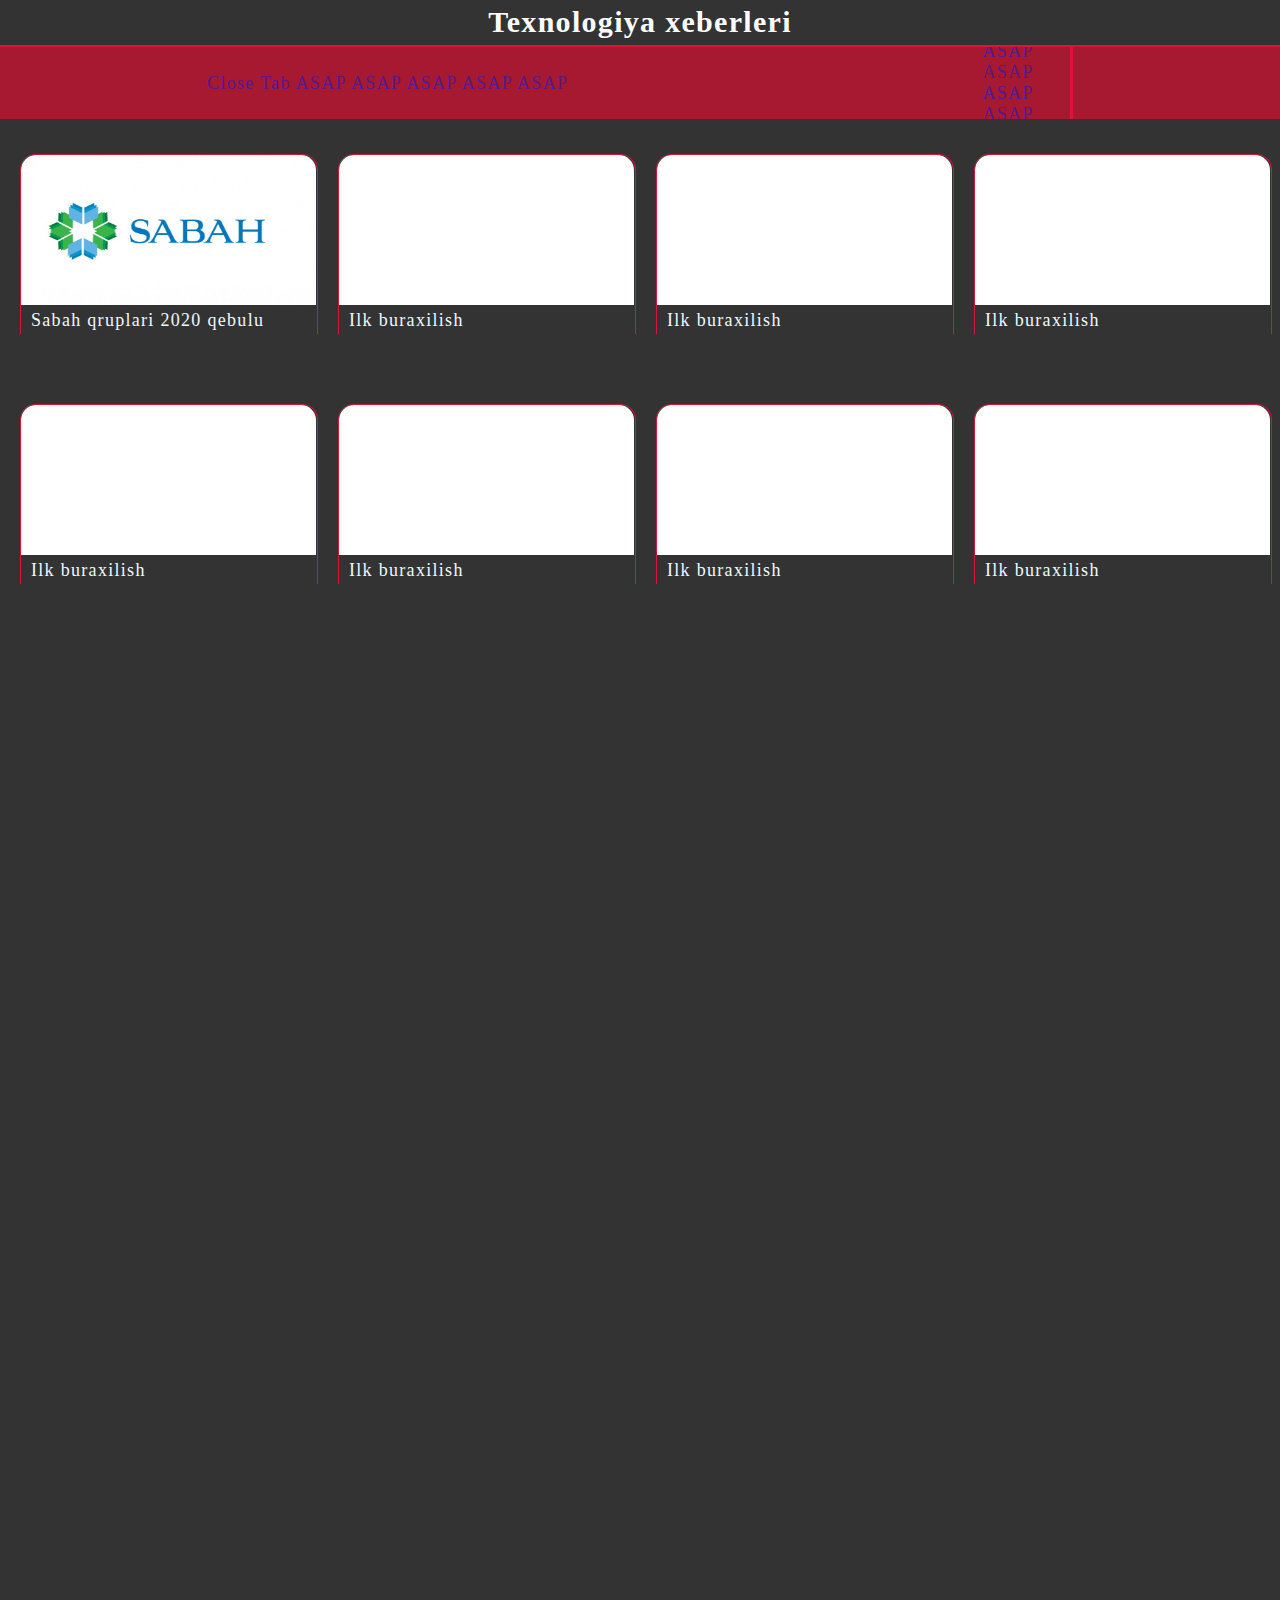
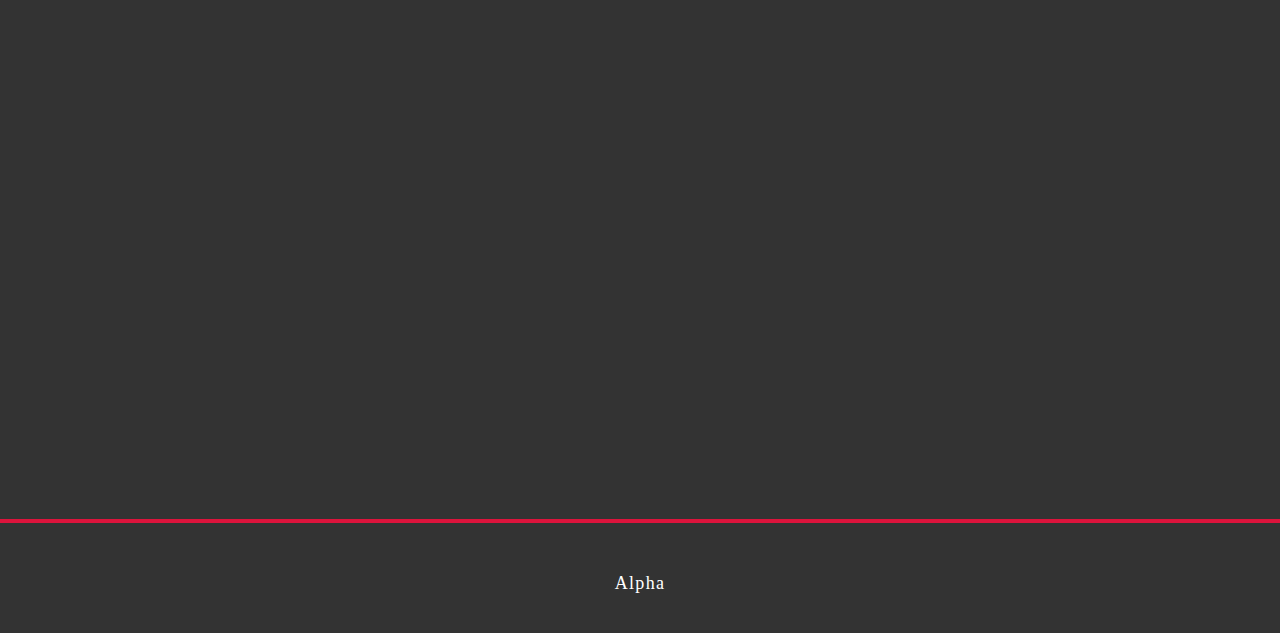
<file: index.html>
<!DOCTYPE html>
<html lang="en">
  <head>
    <meta charset="UTF-8" />
    <meta
      name="viewport"
      content="width=device-width, initial-scale=1.0"
      ,shrink-to-fit="no"
    />
    <title>Document</title>
    <link rel="stylesheet" href="style.css" />
    <title>Ana səhifə</title>
  </head>
  <body>
    <main>
      <header>Texnologiya xeberleri</header>
      <nav>
        <ul>
          <li>
            <div class="respmenu">
              <div class="respmenuopen">
                <a href="" id="closerespopen">Close Tab</a>
                <a href="">ASAP</a>
                <a href="">ASAP</a>
                <a href="">ASAP</a>
                <a href="">ASAP</a>
                <a href="">ASAP</a>
              </div>
            </div>
            <div class="respdiv">
              <a href="index.html" class="resp"> </a>
            </div>
          </li>
        </ul>
        <ul>
          <li class="dropdown">
            <a href="index.html" class="active">Ana səhifə</a>
          </li>

          <div class="dp-content">
            <ul>
              <li id="ananas"><a href="">ASAP</a></li>
              <li><a href="">ASAP</a></li>
              <li><a href="">ASAP</a></li>
              <li><a id="eseb" href="">ASAP</a></li>
            </ul>
          </div>
          <li class="dropdown" style="border-right: 3px solid crimson">
            <a href="#">ASAP</a>
            <div class="dp-content">
              <ul>
                <li id="ananas"><a href="">ASAP</a></li>
                <li><a href="">ASAP</a></li>
                <li><a href="">ASAP</a></li>
                <li><a id="eseb" href="">ASAP</a></li>
              </ul>
            </div>
          </li>
          <li class="dropdown" style="border-right: 3px solid crimson">
            <a href="#">ASAP</a>
            <div class="dp-content">
              <ul>
                <li id="ananas"><a href="">ASAP</a></li>
                <li><a href="">ASAP</a></li>
                <li><a href="">ASAP</a></li>
                <li><a id="eseb" href="">ASAP</a></li>
              </ul>
            </div>
          </li>
          <li
            class="dropdown contact"
            style="float: right; border-left: 3px solid crimson"
          >
            <a href="#">Əlaqə</a>
          </li>
        </ul>
      </nav>

      <section class="container">
        <div class="content">
          <div class="updiv">
            <div class="news">
              <div class="pic">
                <a href="/pages/ilk.html"
                  ><img
                    src="/images/ilkpic.jpg"
                    width="295"
                    height="150"
                    style="border-radius: 15px 15px 0 0"
                /></a>
              </div>
              <div class="title">
                <a href="pages/ilk.html">Sabah qruplari 2020 qebulu</a>
              </div>
            </div>
            <div class="news">
              <div class="pic"><a></a></div>
              <div class="title">
                <a href="pages/ilk.html">Ilk buraxilish</a>
              </div>
            </div>
            <div class="news">
              <div class="pic"><a></a></div>
              <div class="title">
                <a href="pages/ilk.html">Ilk buraxilish</a>
              </div>
            </div>
            <div class="news">
              <div class="pic"><a></a></div>
              <div class="title">
                <a href="pages/ilk.html">Ilk buraxilish</a>
              </div>
            </div>
          </div>
          <div class="updiv">
            <div class="news" id="fst">
              <div class="pic"><a></a></div>
              <div class="title">
                <a href="pages/ilk.html">Ilk buraxilish</a>
              </div>
            </div>
            <div class="news">
              <div class="pic"><a></a></div>
              <div class="title">
                <a href="pages/ilk.html">Ilk buraxilish</a>
              </div>
            </div>
            <div class="news">
              <div class="pic"><a></a></div>
              <div class="title">
                <a href="pages/ilk.html">Ilk buraxilish</a>
              </div>
            </div>
            <div class="news">
              <div class="pic"><a></a></div>
              <div class="title">
                <a href="pages/ilk.html">Ilk buraxilish</a>
              </div>
            </div>
          </div>
        </div>
      </section>
      <footer>Alpha</footer>
    </main>
  </body>
</html>
</file>
<file: style.css>
* {
  margin: 0px;
  padding: 0px;
  font-family: "Times New Roman", Times, serif;
  font-size: 18px;
  letter-spacing: 1.3px;
  overflow-x: hidden;
}

header {
  width: 100%;
  height: 40px;
  background-color: #333;
  text-align: center;
  color: white;
  padding-top: 5px;
  font-size: 30px;
  font-weight: 550;
  border-bottom: 2px solid crimson;
  user-select: none;
}

.container {
  width: 100%;
  height: 980px;
  background-color: transparent;
  padding-top: 10px;
  background-color: #333;
  background-size: cover;
  padding-bottom: 50px;
}
footer {
  text-align: center;
  width: 100%;
  height: 60px;
  background-color: #333;
  padding-top: 50px;
  color: white;
  border-top: 4px solid crimson;
}

.content {
  width: 100%;
  height: 980px;
  background-color: transparent;
  margin: 0px auto;

  padding-top: 15px;
  position: relative;
}

.news {
  width: 296px;
  height: 200px;
  background-color: transparent;
  margin: 10px 20px 0px 10px;
  border-radius: 15px;
  float: left;
  font-size: 14px;
  border: 1px solid crimson;
}
.updiv {
  margin: 0px auto;
  background-color: transparent;
  width: 1320px;
  height: 200px;
  float: none;
  margin-bottom: 50px;
}
.pic {
  width: 295px;
  height: 150px;
  background-color: white;
  border-radius: 15px 15px 0 0;
}
.title {
  width: 285px;
  height: 45px;
  background-color: #333;
  border-radius: 0 0 15px 15px;
  padding: 5px 0 0 10px;
}
.news a {
  display: block;
  cursor: pointer;
  text-decoration: none;
  color: aliceblue;
}

a {
  text-decoration: none;
}

li {
  list-style: none;
}

nav {
  display: flex;
  justify-content: space-around;
  align-items: center;
  height: 8vh;
  background: #a71930;
  color: #eee;
  font-family: "Roboto", sans-serif;
}

.nav-logo {
  font-size: 22px;
  text-transform: uppercase;
  letter-spacing: 3px;
  font-weight: bold;
}

.nav-links {
  display: flex;
  justify-content: space-around;
  width: 60%;
}

.nav-links a {
  color: #eee;
  font-size: 14px;
  letter-spacing: 1px;
}

.burger {
  display: none;
  cursor: pointer;
}

.burger .line1,
.burger .line2,
.burger .line3 {
  width: 24px;
  height: 3px;
  background-color: #eee;
  transition: 0.3s ease;
}
.burger .line2 {
  margin: 3px 0px;
}

@media screen and (max-width: 600px) {
  .updiv {
    width: 340px;
    height: 880px;
    margin: 0px auto;
    float: none;
    overflow-y: hidden;
  }
  .burger {
    display: block;
  }

  .nav-links {
    position: fixed;
    top: 73px;
    right: 0;
    width: 60%;
    height: 92vh;
    display: flex;
    flex-direction: column;
    background: #a71930;
    align-items: center;
    justify-content: space-around;
    transform: translateX(100%);
    transition: 0.5s ease;
    z-index: 5;
  }

  .nav-links li {
    opacity: 0;
  }
}

.nav-active {
  transform: translateX(0);
}

.close .line1 {
  transform: rotate(-45deg) translate(-5px, 3px);
  transition: 0.3s ease;
}

.close .line2 {
  opacity: 0;
}

.close .line3 {
  transform: rotate(45deg) translate(-5px, -3px);
  transition: 0.3s ease;
}

@keyframes linksFade {
  from {
    opacity: 0;
    transform: translateX(50px);
  }
  to {
    opacity: 1;
    transform: translateX(0px);
  }
}
.news {
  margin: 20px auto 0px 20px;
  align-self: center;
}
.container {
  padding: 0px;
  height: 2000px;
}
@media screen and (max-width: 400px) {
  .nav-links {
    position: absolute;
    top: 73px;
    body {
      overflow-x: hidden;
    }
  }
}
@media screen and (max-width: 500px) {
  .nav-links {
    position: absolute;
    top: 73px;
    body {
      overflow-x: hidden;
    }
  }
}
</file>
